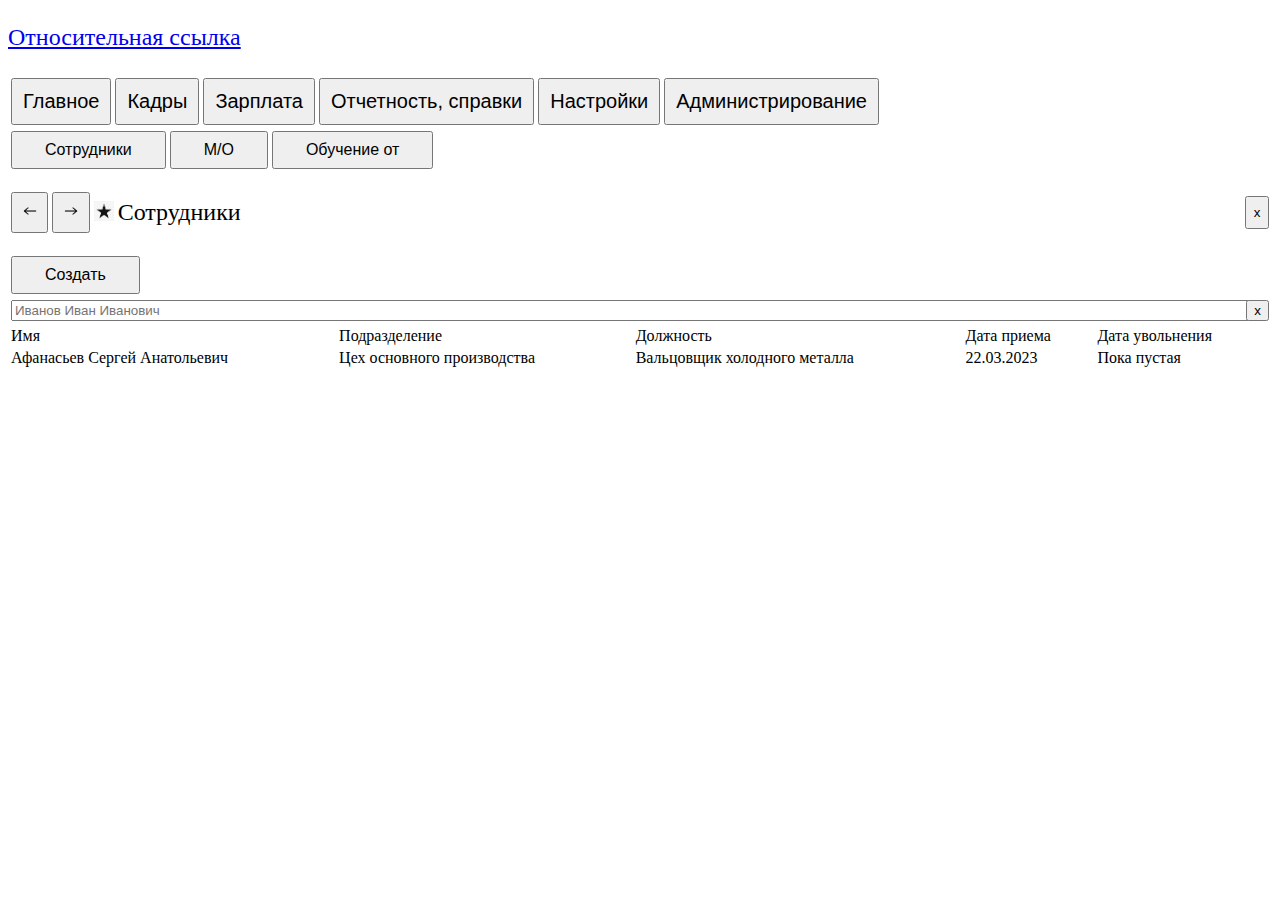
<file: target/classes/static/index.html>
<!DOCTYPE html>
<html lang="en">
<head>
    <meta charset="UTF-8">
    <title>Главная страница</title>
    <link rel="stylesheet" href="styleMainPage.css">
</head>
<body>
<p><a href="/person/all">Относительная ссылка</a></p>
<table>
    <tbody>
    <tr>
        <td><button class="knopka_main" type="button" name="main_page_button">Главное</button></td>
        <td><button class="knopka_main" type="button" name="kadry_page_button">Кадры</button></td>
        <td><button class="knopka_main" type="button" name="money_page_button">Зарплата</button></td>
        <td><button class="knopka_main" type="button" name="otchet_page_button">Отчетность, справки</button></td>
        <td><button class="knopka_main" type="button" name="setting_page_button">Настройки</button></td>
        <td><button class="knopka_main" type="button" name="admin_page_button">Администрирование</button></td>
    </tr>
    </tbody>
</table>
<table>
    <tbody>
    <tr>
        <td><button class="knopka_middle" type="button" name="sotrudniki_page_button">Сотрудники</button></td>
        <td><button class="knopka_middle" type="button" name="m/o_page_button">М/О</button></td>
        <td><button class="knopka_middle" type="button" name="obuchenie_page_button">Обучение от</button></td>
    </tr>
    </tbody>
</table>
<table>
    <tbody>
    <tr>
        <td><button class="knopka_perecklyuch" type="button">
            <img src="strelka_lev.png" alt="Назад" width="20" height="20">
        </button> </td>
        <td><button class="knopka_perecklyuch"  type="button">
            <img src="strelka_prav.png" alt="Вперед" width="20" height="20">
        </button> </td>
        <td><img src="star.jpg" alt="Вперед" width="20" height="20"></td>
        <td style="width: 100%;"><p>Сотрудники</p></td>
        <td id="id_knopka_zakryt"><button class="knopka_perecklyuch" id="knopka_zakryt" type="button" name="close_page_button">x</button></td>
    </tr>
    </tbody>
</table>
<table>
    <tbody>
    <tr>
        <td><button class="knopka_middle" type="button" name="create_page_button">Создать</button></td>
    </tr>
    </tbody>
</table>
<table id="table_poisk">
    <tbody>
    <tr>
        <td><form>
            <input type="text" id="name" placeholder="Иванов Иван Иванович">
        </form></td>
        <td style="text-align: right; width: 1%"><button type="button" name="clear_poisk_button">x</button></td>
    </tr>
    </tbody>
</table>
<table id="table_data">
    <tbody>
    <tr>
        <td>Имя</td>
        <td>Подразделение</td>
        <td>Должность</td>
        <td>Дата приема</td>
        <td>Дата увольнения</td>
    </tr>
    <tr>
        <td>Афанасьев Сергей Анатольевич</td>
        <td>Цех основного производства</td>
        <td>Вальцовщик холодного металла</td>
        <td>22.03.2023</td>
        <td>Пока пустая</td>
    </tr>
    </tbody>
</table>
</body>
</html>
</file>
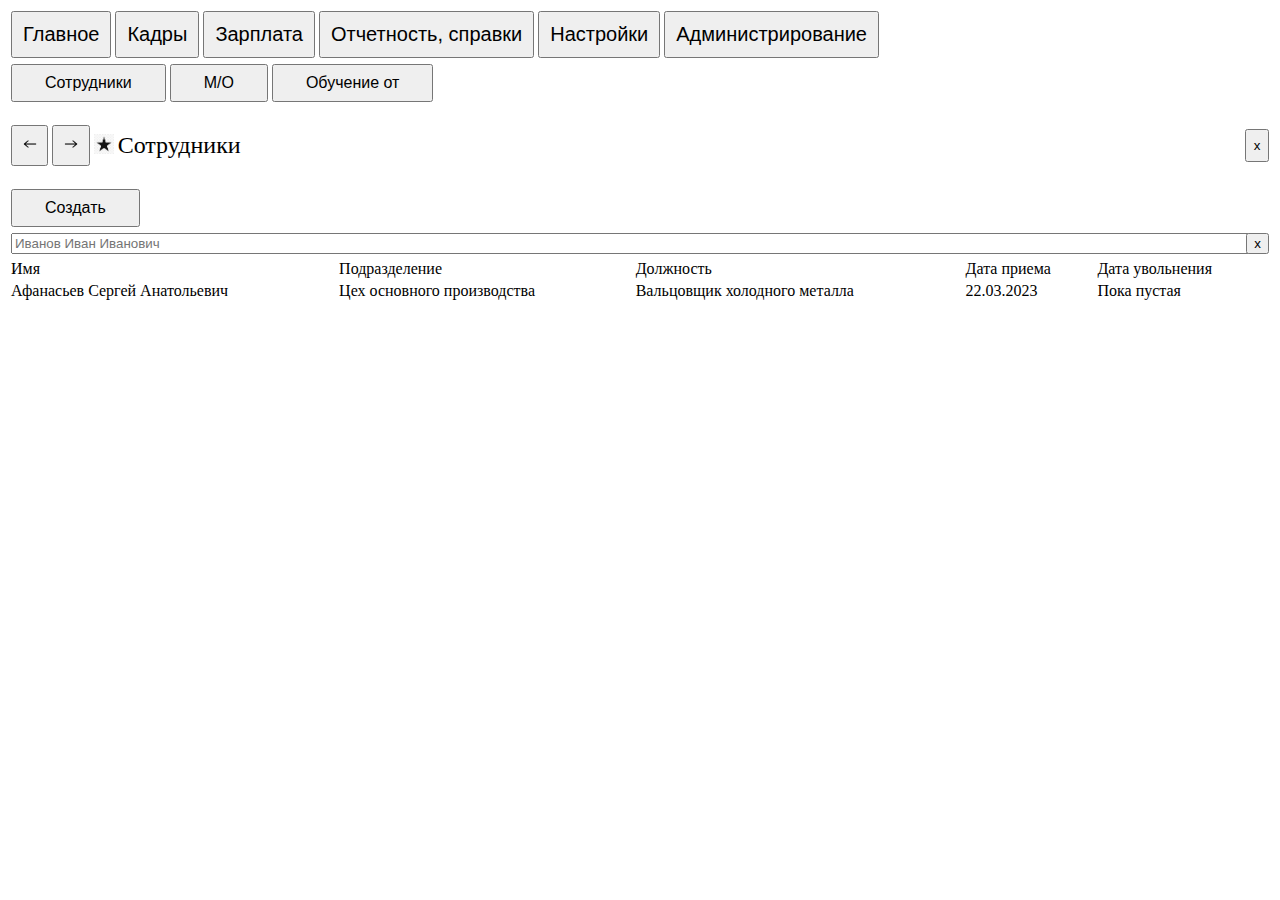
<file: MainPage.html>
<!DOCTYPE html>
<html lang="en">
<head>
    <meta charset="UTF-8">
    <title>Главная страница</title>
    <link rel="stylesheet" href="styleMainPage.css">
</head>
<body>
<table>
    <tbody>
    <tr>
        <td><button class="knopka_main" type="button" name="main_page_button">Главное</button></td>
        <td><button class="knopka_main" type="button" name="kadry_page_button">Кадры</button></td>
        <td><button class="knopka_main" type="button" name="money_page_button">Зарплата</button></td>
        <td><button class="knopka_main" type="button" name="otchet_page_button">Отчетность, справки</button></td>
        <td><button class="knopka_main" type="button" name="setting_page_button">Настройки</button></td>
        <td><button class="knopka_main" type="button" name="admin_page_button">Администрирование</button></td>
    </tr>
    </tbody>
</table>
<table>
    <tbody>
    <tr>
        <td><button class="knopka_middle" type="button" name="sotrudniki_page_button">Сотрудники</button></td>
        <td><button class="knopka_middle" type="button" name="m/o_page_button">М/О</button></td>
        <td><button class="knopka_middle" type="button" name="obuchenie_page_button">Обучение от</button></td>
    </tr>
    </tbody>
</table>
<table>
    <tbody>
    <tr>
        <td><button class="knopka_perecklyuch" type="button">
            <img src="strelka_lev.png" alt="Назад" width="20" height="20">
        </button> </td>
        <td><button class="knopka_perecklyuch"  type="button">
            <img src="strelka_prav.png" alt="Вперед" width="20" height="20">
        </button> </td>
        <td><img src="star.jpg" alt="Вперед" width="20" height="20"></td>
        <td style="width: 100%;"><p>Сотрудники</p></td>
        <td id="id_knopka_zakryt"><button class="knopka_perecklyuch" id="knopka_zakryt" type="button" name="close_page_button">x</button></td>
    </tr>
    </tbody>
</table>
<table>
    <tbody>
    <tr>
        <td><button class="knopka_middle" type="button" name="create_page_button">Создать</button></td>
    </tr>
    </tbody>
</table>
<table id="table_poisk">
    <tbody>
    <tr>
        <td><form>
            <input type="text" id="name" placeholder="Иванов Иван Иванович">
        </form></td>
        <td style="text-align: right; width: 1%"><button type="button" name="clear_poisk_button">x</button></td>
    </tr>
    </tbody>
</table>
<table id="table_data">
    <tbody>
    <tr>
        <td>Имя</td>
        <td>Подразделение</td>
        <td>Должность</td>
        <td>Дата приема</td>
        <td>Дата увольнения</td>
    </tr>
    <tr>
        <td>Афанасьев Сергей Анатольевич</td>
        <td>Цех основного производства</td>
        <td>Вальцовщик холодного металла</td>
        <td>22.03.2023</td>
        <td>Пока пустая</td>
    </tr>
    </tbody>
</table>
</body>
</html>
</file>
<file: target/classes/static/styleMainPage.css>
.knopka_main {
    padding: 0.5em 0.5em;
    font-size: 20px;
}
.knopka_middle{
    padding: 0.5em 2em;
    font-size: 16px;
}
.knopka_perecklyuch{
    padding: 0.5em 0.5em; /* Поля по вертикали и горизонтали*/
}
p{
    font-size: 24px;
}
input[type="text"] { width: 100%; }
#table_poisk,#table_data {
    width: 100%; /* Ширина таблицы */
}
#id_knopka_zakryt{
  text-align: right;
}
</file>
<file: styleMainPage.css>
.knopka_main {
    padding: 0.5em 0.5em;
    font-size: 20px;
}
.knopka_middle{
    padding: 0.5em 2em;
    font-size: 16px;
}
.knopka_perecklyuch{
    padding: 0.5em 0.5em; /* Поля по вертикали и горизонтали*/
}
p{
    font-size: 24px;
}
input[type="text"] { width: 100%; }
#table_poisk,#table_data {
    width: 100%; /* Ширина таблицы */
}
#id_knopka_zakryt{
  text-align: right;
}
</file>
